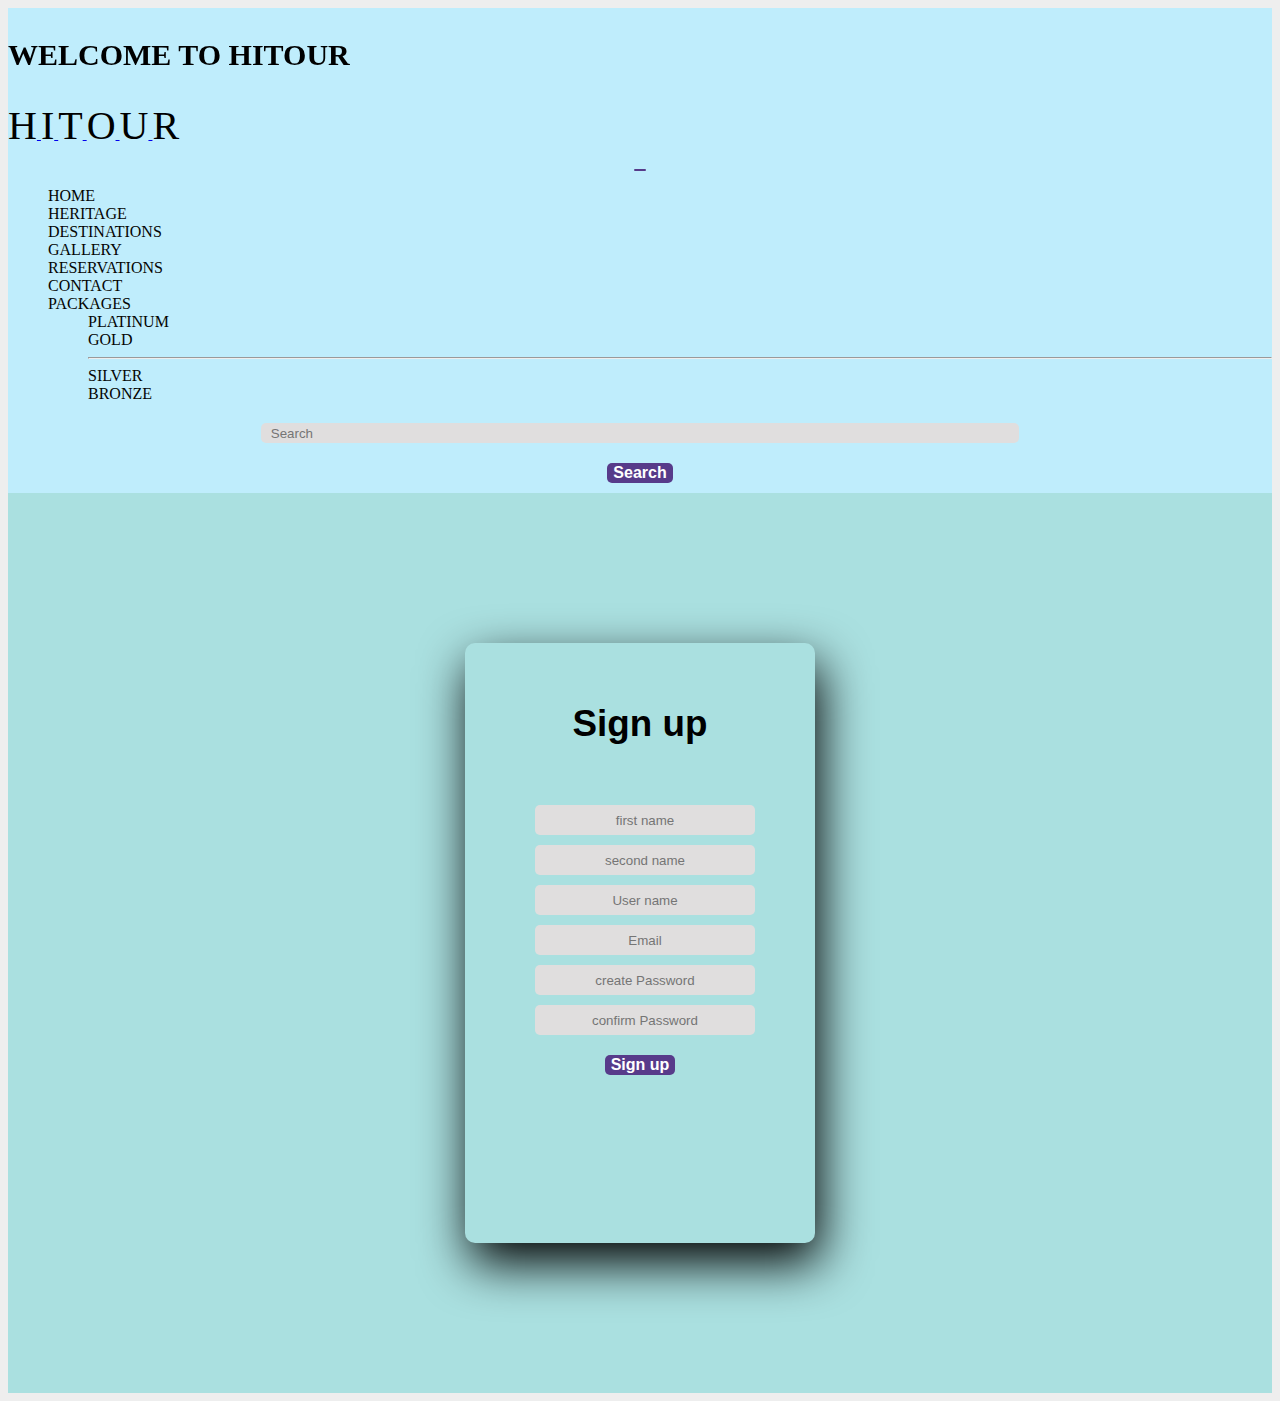
<file: login.html>
<!doctype html>
<html lang="en">
  <head>
    <meta charset="utf-8">
    <meta name="viewport" content="width=device-width, initial-scale=1">
    <title>LOGIN/SIGNUP</title>
    <link rel="stylesheet" href="style.css">
    <link rel="stylesheet" href="login.css">


    <link href="https://cdn.jsdelivr.net/npm/bootstrap@5.2.2/dist/css/bootstrap.min.css" rel="stylesheet" integrity="sha384-Zenh87qX5JnK2Jl0vWa8Ck2rdkQ2Bzep5IDxbcnCeuOxjzrPF/et3URy9Bv1WTRi" crossorigin="anonymous">
  </head>
  <body>


    
        
    <div class="body">
          <!--ANNIMATION-->
        <div class="container">
          <div class="row">
            <div class="col-md-12 text-center">
              <h3 class="animate-charcter">Welcome to HiTOUR</h3>
            </div>
          </div>
        </div>
  
  
  
  
       <!--HEADER-->
       <div id="header">
          <div class="container-fluid my-1 p-3 border">
              <div class="row">
                  <div class="col">
                      <nav class="navbar navbar-expand-lg bg-light">
                          <div class="container-fluid">
                            <a class="navbar-brand" href="#">
                              <div class="waviy">
                                  <span style="--i:1">H</span>
                                  <span style="--i:2">i</span>
                                  <span style="--i:3">T</span>
                                  <span style="--i:4">O</span>
                                  <span style="--i:5">U</span>
                                  <span style="--i:6">R</span>
                                 </div>
                            </a>
                            <button class="navbar-toggler" type="button" data-bs-toggle="collapse" data-bs-target="#navbarSupportedContent"     aria-controls="navbarSupportedContent" aria-expanded="false" aria-label="Toggle navigation">
                              <span class="navbar-toggler-icon"></span>
                            </button>
                            <div class="collapse navbar-collapse" id="navbarSupportedContent">
                              <ul class="navbar-nav me-auto mb-2 mb-lg-0">
                                <li class="nav-item">
                                  <a class="nav-link active" aria-current="page" href="index.html">HOME</a>
                                </li>
                                <li class="nav-item">
                                  <a class="nav-link" href="heritage.html">HERITAGE</a>
                              </li>
                                <li class="nav-item">
                                  <a class="nav-link" href="destination.html">DESTINATIONS</a>
                                </li>
                                <li class="nav-item">
                                  <a class="nav-link" href="gallery.html">GALLERY</a>
                                </li>
                                <li class="nav-item">
                                  <a class="nav-link" href="reservation.html">RESERVATIONS</a>
                                </li>
                                <li class="nav-item">
                                  <a class="nav-link" href="contact.html">CONTACT</a>
                                </li>
                                <li class="nav-item dropdown">
                                  <a class="nav-link dropdown-toggle" href="#" role="button" data-bs-toggle="dropdown" aria-expanded="false">
                                    PACKAGES
                                  </a>
                                  <ul class="dropdown-menu">
                                    <li><a class="dropdown-item" href="reservation.html">PLATINUM</a></li>
                                    <li><a class="dropdown-item" href="reservation.html">GOLD</a></li>
                                    <li><hr class="dropdown-divider"></li>
                                    <li><a class="dropdown-item" href="reservation.html">SILVER</a></li>
                                    <li><a class="dropdown-item" href="reservation.html">BRONZE</a></li>
                                  </ul>
                                </li>
                              </ul>
                              <form class="d-flex" role="search">
                                <input class="form-control me-2" type="search" placeholder="Search" aria-label="Search">
                                <button class="btn btn-outline-dark mx-1" type="submit">Search</button>
                              </form>
                            </div>
                          </div>
                        </nav>
                  </div>
              </div>
              </div>          
          </div>

          <!--FORM-->
          <div class="form-body">
            <div class="main text-center">  	
                <input type="checkbox" id="chk" aria-hidden="true">
        
                

                    <div class="signup bg-info">
                        <!--UNABLE-->
                        <form id="signup-form">
                            <label for="chk" aria-hidden="true">Sign up</label>
                            <input type="email" name="email" placeholder="first name" id="sf" required="">
                            <input type="email" name="email" placeholder="second name" id="sf" required="">
                            <input  type="text" name="txt" placeholder="User name" id="sf" required="" >
                            <input type="email" name="email" placeholder="Email" id="sf" required="">
                            <input type="password" name="pswd" placeholder="create Password" id="sf" required="">
                            <input type="password" name="pswd" placeholder="confirm Password" id="sf" required="">
                            <button class="btn btn-outline-dark">Sign up</button>
                        </form>
                    </div>
        
                    <div class="login">
                        <form>
                            <label for="chk" aria-hidden="true">Login</label>
                            <input type="email" name="email" id="lf" placeholder="Email / Username" required="">
                            <input type="password" name="pswd" id="lf" placeholder="Password" required="">
                            <button class="btn btn-outline-info text-dark">Login</button>
                        </form>
                    </div>
            </div>
          </div>
        



     </div>

     <script src="https://cdn.jsdelivr.net/npm/bootstrap@5.2.2/dist/js/bootstrap.bundle.min.js" integrity="sha384-OERcA2EqjJCMA+/3y+gxIOqMEjwtxJY7qPCqsdltbNJuaOe923+mo//f6V8Qbsw3" crossorigin="anonymous"></script>
  </body>
</html>
</file>
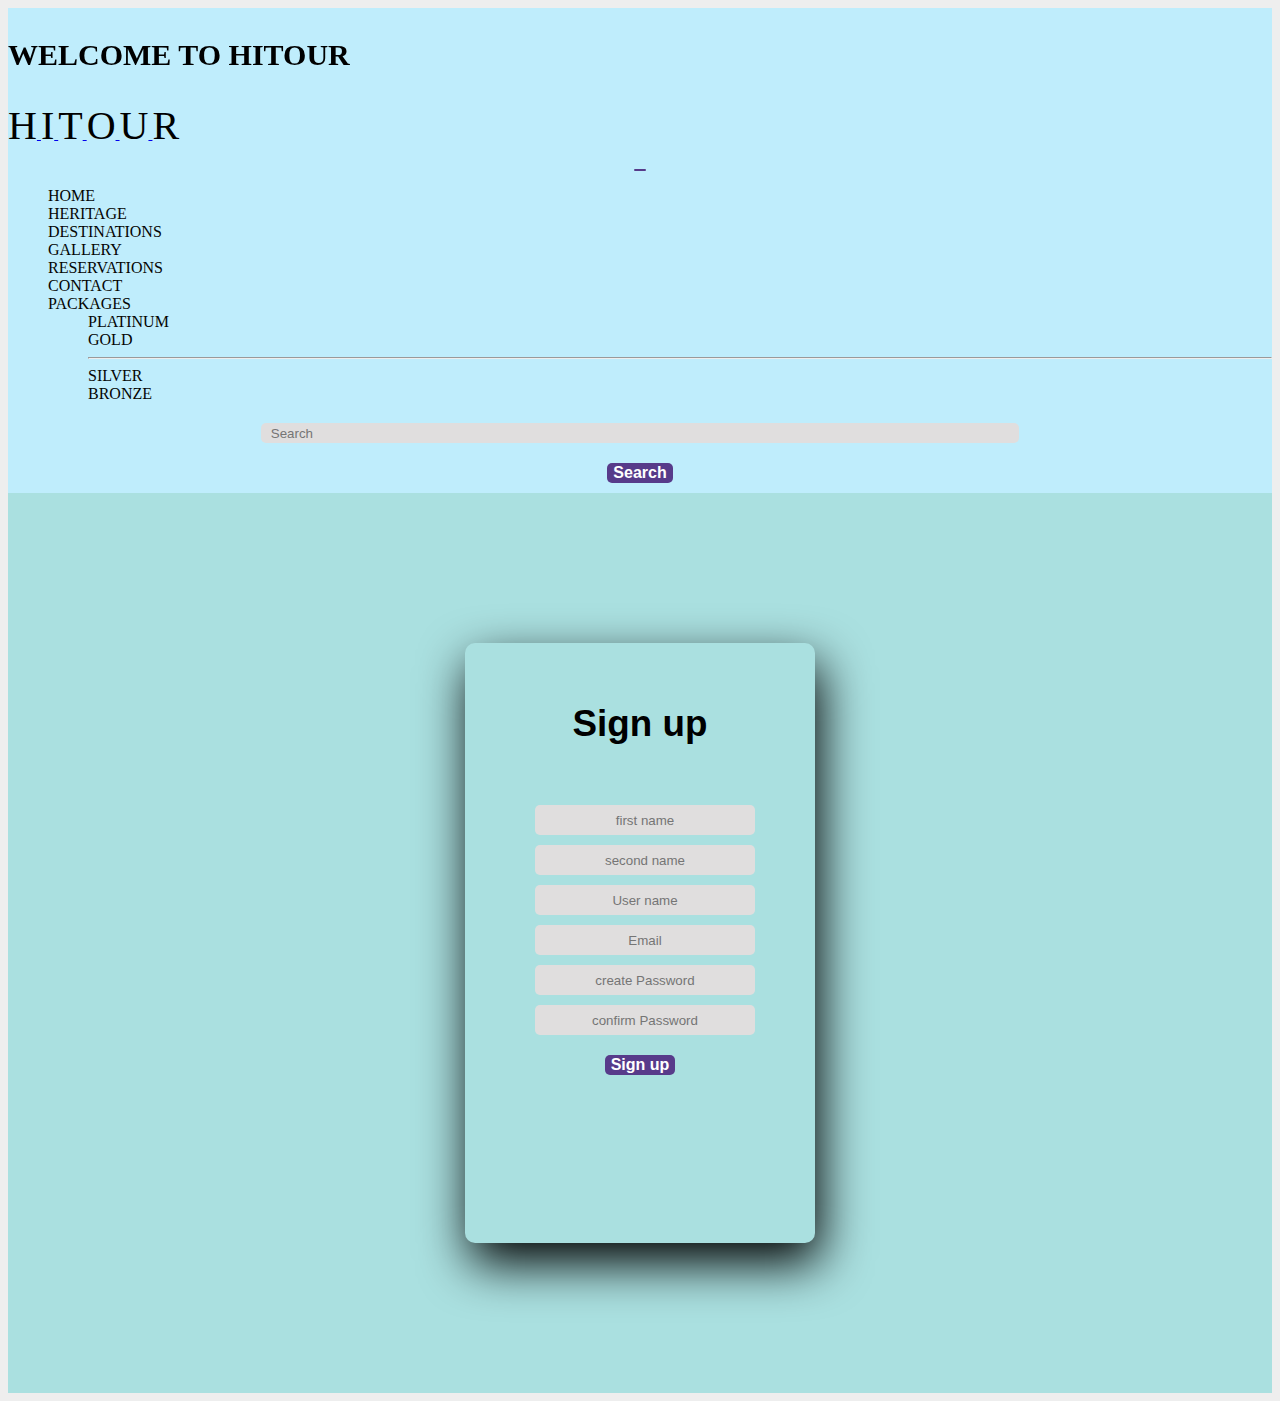
<file: signup.html>
<!doctype html>
<html lang="en">
  <head>
    <meta charset="utf-8">
    <meta name="viewport" content="width=device-width, initial-scale=1">
    <title>LOGIN/SIGNUP</title>
    <link rel="stylesheet" href="style.css">
    <link rel="stylesheet" href="login.css">


    <link href="https://cdn.jsdelivr.net/npm/bootstrap@5.2.2/dist/css/bootstrap.min.css" rel="stylesheet" integrity="sha384-Zenh87qX5JnK2Jl0vWa8Ck2rdkQ2Bzep5IDxbcnCeuOxjzrPF/et3URy9Bv1WTRi" crossorigin="anonymous">
  </head>
  <body>


    
        
    <div class="body">
          <!--ANNIMATION-->
        <div class="container">
          <div class="row">
            <div class="col-md-12 text-center">
              <h3 class="animate-charcter">Welcome to HiTOUR</h3>
            </div>
          </div>
        </div>
  
  
  
  
       <!--HEADER-->
       <div id="header">
          <div class="container-fluid my-1 p-3 border">
              <div class="row">
                  <div class="col">
                      <nav class="navbar navbar-expand-lg bg-light">
                          <div class="container-fluid">
                            <a class="navbar-brand" href="#">
                              <div class="waviy">
                                  <span style="--i:1">H</span>
                                  <span style="--i:2">i</span>
                                  <span style="--i:3">T</span>
                                  <span style="--i:4">O</span>
                                  <span style="--i:5">U</span>
                                  <span style="--i:6">R</span>
                                 </div>
                            </a>
                            <button class="navbar-toggler" type="button" data-bs-toggle="collapse" data-bs-target="#navbarSupportedContent"     aria-controls="navbarSupportedContent" aria-expanded="false" aria-label="Toggle navigation">
                              <span class="navbar-toggler-icon"></span>
                            </button>
                            <div class="collapse navbar-collapse" id="navbarSupportedContent">
                              <ul class="navbar-nav me-auto mb-2 mb-lg-0">
                                <li class="nav-item">
                                  <a class="nav-link active" aria-current="page" href="index.html">HOME</a>
                                </li>
                                <li class="nav-item">
                                  <a class="nav-link" href="heritage.html">HERITAGE</a>
                              </li>
                                <li class="nav-item">
                                  <a class="nav-link" href="destination.html">DESTINATIONS</a>
                                </li>
                                <li class="nav-item">
                                  <a class="nav-link" href="gallery.html">GALLERY</a>
                                </li>
                                <li class="nav-item">
                                  <a class="nav-link" href="reservation.html">RESERVATIONS</a>
                                </li>
                                <li class="nav-item">
                                  <a class="nav-link" href="contact.html">CONTACT</a>
                                </li>
                                <li class="nav-item dropdown">
                                  <a class="nav-link dropdown-toggle" href="#" role="button" data-bs-toggle="dropdown" aria-expanded="false">
                                    PACKAGES
                                  </a>
                                  <ul class="dropdown-menu">
                                    <li><a class="dropdown-item" href="reservation.html">PLATINUM</a></li>
                                    <li><a class="dropdown-item" href="reservation.html">GOLD</a></li>
                                    <li><hr class="dropdown-divider"></li>
                                    <li><a class="dropdown-item" href="reservation.html">SILVER</a></li>
                                    <li><a class="dropdown-item" href="reservation.html">BRONZE</a></li>
                                  </ul>
                                </li>
                              </ul>
                              <form class="d-flex" role="search">
                                <input class="form-control me-2" type="search" placeholder="Search" aria-label="Search">
                                <button class="btn btn-outline-dark mx-1" type="submit">Search</button>
                              </form>
                            </div>
                          </div>
                        </nav>
                  </div>
              </div>
              </div>          
          </div>
          <!--FORM-->
          <div class="form-body">
            <div class="main text-center">  	
                <input type="checkbox" id="chk" aria-hidden="true">
        
                    <div class="signup bg-info">
                        <!--UNABLE-->
                        <form id="signup-form">
                            <label for="chk" aria-hidden="true" id="label">Sign up</label>
                            <input type="email" name="email" placeholder="first name" id="sf" required="">
                            <input type="email" name="email" placeholder="second name" id="sf" required="">
                            <input  type="text" name="txt" placeholder="User name" id="sf" required="" >
                            <input type="email" name="email" placeholder="Email" id="sf" required="">
                            <input type="password" name="pswd" placeholder="create Password" id="sf" required="">
                            <input type="password" name="pswd" placeholder="confirm Password" id="sf" required="">
                            <button class="btn btn-outline-dark">Sign up</button>
                        </form>
                    </div>
        
                    <div class="login">
                        <form>
                            <label for="chk" aria-hidden="true" id="label">Login</label>
                            <input type="email" name="email" id="lf" placeholder="Email / Username" required="">
                            <input type="password" name="pswd" id="lf" placeholder="Password" required="">
                            <button class="btn btn-outline-info text-dark">Login</button>
                        </form>
                    </div>
            </div>
          </div>
        
     </div>


     <script src="https://cdn.jsdelivr.net/npm/bootstrap@5.2.2/dist/js/bootstrap.bundle.min.js" integrity="sha384-OERcA2EqjJCMA+/3y+gxIOqMEjwtxJY7qPCqsdltbNJuaOe923+mo//f6V8Qbsw3" crossorigin="anonymous"></script>
  </body>
</html>
</file>
<file: login.css>
/*Login Form*/

#sform {
    border-radius: 8px;
    text-align: center;
    border: #050503;
    background-color: rgb(159, 253, 253);
  }
  
  .form-body{
      
   
      display: flex;
      justify-content: center;
      align-items: center;
      min-height: 100vh;
      font-family: 'Jost', sans-serif;
      background: rgb(170, 224, 224);
  }
  .main{
      width: 350px;
      height: 600px;
      overflow: hidden;
      border-radius: 10px;
      box-shadow: 5px 20px 50px #000;
  }
  #chk{
      display: none;
  }
  .signup{
      position: relative;
      width:100%;
      height: 110%;
  }
  
  #signup-form {
    text-align: center;
    justify-content: center;
  }
  
  #sf{
    text-align: center;
    padding: 5px;
    margin: 10px;
    margin-left: 70PX;
  }
  #sf:hover {
    background-color: rgb(172, 238, 238);
    color: #000;
  }
  
  #lf {
    text-align: center;
    padding: 5px;
    margin: 10px;
    margin-left: 70PX;
  }
  #lf:hover {
    background-color: rgb(172, 238, 238);
    color: black;
  }
  
  label{
      color: black;
      font-size: 2.3em;
      justify-content: center;
      display: flex;
      margin: 60px;
      font-weight: bold;
      cursor: pointer;
      transition: .5s ease-in-out;
  }
  input{
      width: 60%;
      height: 20px;
      background: #e0dede;
      justify-content: center;
      display: flex;
      margin: 20px auto;
      padding: 10px;
      border: none;
      outline: none;
      border-radius: 5px;
  }
  button{
      
      margin: 10px auto;
      justify-content: center;
      display: block;
      color: #fff;
      background: #573b8a;
      font-size: 1em;
      font-weight: bold;
      margin-top: 20px;
      outline: none;
      border: none;
      border-radius: 5px;
      transition: .2s ease-in;
      cursor: pointer;
  }
  
  .login{
      height: 100%;
      background: #eee;
      border-radius: 60% / 10%;
      transform: translateY(-180px);
      transition: .8s ease-in-out;
  }
  .login label{
      color: #0f1312;
      transform: scale(.6);
  }
  
  #chk:checked ~ .login{
      transform: translateY(-500px);
  }
  #chk:checked ~ .login label{
      transform: scale(1);	
  }
  #chk:checked ~ .signup label{
      transform: scale(.6);
  }
</file>
<file: style.css>
.body {
    background: rgb(191, 237, 252);
}

/*Welcome*/
.animate-charcter
{
   text-transform: uppercase;
  background-image: linear-gradient(
    -225deg,
    
    black 67%,
    blue 100%
  );
  background-size: auto auto;
  background-clip: border-box;
  background-size: 200% auto;
  color: #fff;
  background-clip: text;
  
  -webkit-background-clip: text;
  -webkit-text-fill-color: transparent;
  animation: textclip 2s linear infinite;
  display: inline-block;
      font-size: 30px;
}

@keyframes textclip {
  to {
    background-position: 200% center;
  }
}





/*Logo Annimation*/
.waviy {
    position: relative;
  }
  .waviy span {
    position: relative;
    display: inline-block;
    font-size: 40px;
    color: black;
    text-transform: uppercase;
    animation: flip 2s infinite;
    animation-delay: calc(.2s * var(--i))
  }
  @keyframes flip {
    0%,80% {
      transform: rotateY(360deg) 
    }
  }

  #float {
    float: left;
    max-width: 100%;
    width: auto;
 }

 #select {
  text-transform:  uppercase; 
 }

 #pckg {
 justify-content: center
}


#rooms{
  margin-top: 10px;
}

#dateform {
  padding: 10px;
}

#cp {
    font-size: 40px;
    color: black;
    border: 10px;
    border-radius: 8px;
    border-color: rgb(119, 126, 123);
    background-color: rgb(233, 239, 239);
}


#s3a {
    list-style: none;
    text-decoration: none;
}

p {
    font-weight: light;
    color: #050503;
    font-size: large;
}

#fa {
    text-decoration: none;
}

li {
    list-style-type: none;
}
 li a {
    text-decoration: none;
    color: #050503;
    padding-right: 10px;
 }

 #socials {
    display: inline;
 }

 #footer {
    background-color: rgb(191, 237, 252);
    padding: 20px;
    border: 15px;
    border-radius: 10px;
 }
 

 #float-left {
  float: right;
 }

 #div {
  background-image: url(./images/nationalPark1.jpg);
  height: 70vh;
 }



 /**/
 body{
  background-color:#eee;
}

.card{
  
  border:none;
}

.user-content p{
  margin-top:5px;
  font-size:12px;
}


.ratings i{
  color:blue;
}

#payment {
  justify-content: center;
}

.col-2 {

  display: inline-block;
  padding: 1px;
}
</file>
